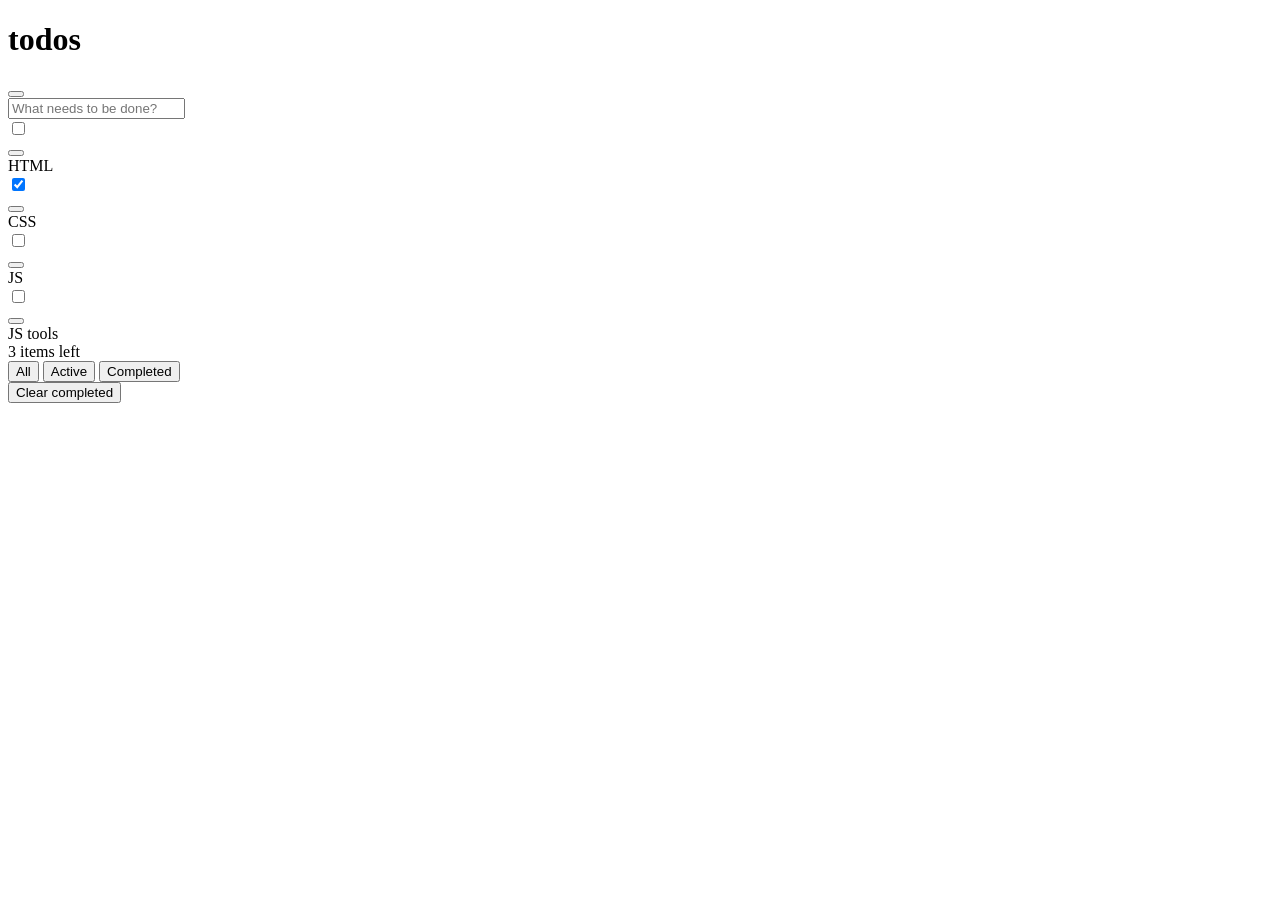
<file: src/index.html>
<!DOCTYPE html>
<html lang="en">
<head>
    <meta charset="UTF-8">
    <title>Todo MVC</title>
    <link rel="stylesheet" href="styles/default.scss"/>
</head>
<body>

<div class="main-layout">

    <h1 class="todos-title">todos</h1>

    <div class="todos-board __has-content">

        <div class="todos-creator">
            <button class="todos-creator_check-all" aria-label="Check all items as done"></button>
            <div class="todos-creator_text-input-w">
                <input type="text" class="todos-creator_text-input" placeholder="What needs to be done?"
                       aria-label="Input next todo text"/>
            </div>
        </div>

        <div class="todos-list">
            <div class="todos-list_item">
                <div class="custom-checkbox todos-list_item_ready-marker">
                    <input type="checkbox" class="custom-checkbox_target" aria-label="Mark todo as ready"/>
                    <div class="custom-checkbox_visual">
                        <div class="custom-checkbox_visual_icon"></div>
                    </div>
                </div>
                <!--<div class="custom-removebox todos-list_item_remove">-->
                <!--<input type="checkbox" class="custom-removebox_target" aria-label="Delete todo"/>-->
                <!--<div class="custom-removebox_visual">-->
                <!--<div class="custom-removebox_visual_icon"></div>-->
                <!--</div>-->
                <!--</div>-->
                <button class="todos-list_item_remove" aria-label="Delete todo"></button>
                <div class="todos-list_item_text-w">
                    <text class="todos-list_item_text">HTML</text>
                </div>
            </div>
            <div class="todos-list_item">
                <div class="custom-checkbox todos-list_item_ready-marker">
                    <input type="checkbox" class="custom-checkbox_target" checked aria-label="Mark todo as ready"/>
                    <div class="custom-checkbox_visual">
                        <div class="custom-checkbox_visual_icon"></div>
                    </div>
                </div>
                <!--<div class="custom-removebox todos-list_item_remove">-->
                <!--<input type="checkbox" class="custom-removebox_target" aria-label="Delete todo"/>-->
                <!--<div class="custom-removebox_visual">-->
                <!--<div class="custom-removebox_visual_icon"></div>-->
                <!--</div>-->
                <!--</div>-->
                <button class="todos-list_item_remove" aria-label="Delete todo"></button>
                <div class="todos-list_item_text-w">
                    <text class="todos-list_item_text">CSS</text>
                </div>
            </div>
            <div class="todos-list_item">
                <div class="custom-checkbox todos-list_item_ready-marker">
                    <input type="checkbox" class="custom-checkbox_target" aria-label="Mark todo as ready"/>
                    <div class="custom-checkbox_visual">
                        <div class="custom-checkbox_visual_icon"></div>
                    </div>
                </div>
                <!--<div class="custom-removebox todos-list_item_remove">-->
                <!--<input type="checkbox" class="custom-removebox_target" aria-label="Delete todo"/>-->
                <!--<div class="custom-removebox_visual">-->
                <!--<div class="custom-removebox_visual_icon"></div>-->
                <!--</div>-->
                <!--</div>-->
                <button class="todos-list_item_remove" aria-label="Delete todo"></button>
                <div class="todos-list_item_text-w">
                    <text class="todos-list_item_text">JS</text>
                </div>
            </div>
            <div class="todos-list_item">
                <div class="custom-checkbox todos-list_item_ready-marker">
                    <input type="checkbox" class="custom-checkbox_target" aria-label="Mark todo as ready"/>
                    <div class="custom-checkbox_visual">
                        <div class="custom-checkbox_visual_icon"></div>
                    </div>
                </div>
                <!--<div class="custom-removebox todos-list_item_remove">-->
                <!--<input type="checkbox" class="custom-removebox_target" aria-label="Delete todo"/>-->
                <!--<div class="custom-removebox_visual">-->
                <!--<div class="custom-removebox_visual_icon"></div>-->
                <!--</div>-->
                <!--</div>-->
                <button class="todos-list_item_remove" aria-label="Delete todo"></button>
                <div class="todos-list_item_text-w">
                    <text class="todos-list_item_text">JS tools</text>
                </div>
            </div>
        </div>
        <div class="todos-toolbar">
            <div class="todos-list_linear"></div>
            <div class="todos-toolbar_unready-counter">3 items left</div>

            <div class="filters todos-toolbar_filters">
                <button class="filters-item __selected" aria-label="Filter: All, is selected">All</button>
                <button class="filters-item" aria-label="Filter: Active">Active</button>
                <button class="filters-item" aria-label="Filter: Completed">Completed</button>
            </div>

            <button class="todos-toolbar_clear-completed">Clear completed</button>

        </div>

    </div>
</div>

</body>
</html>
</file>
